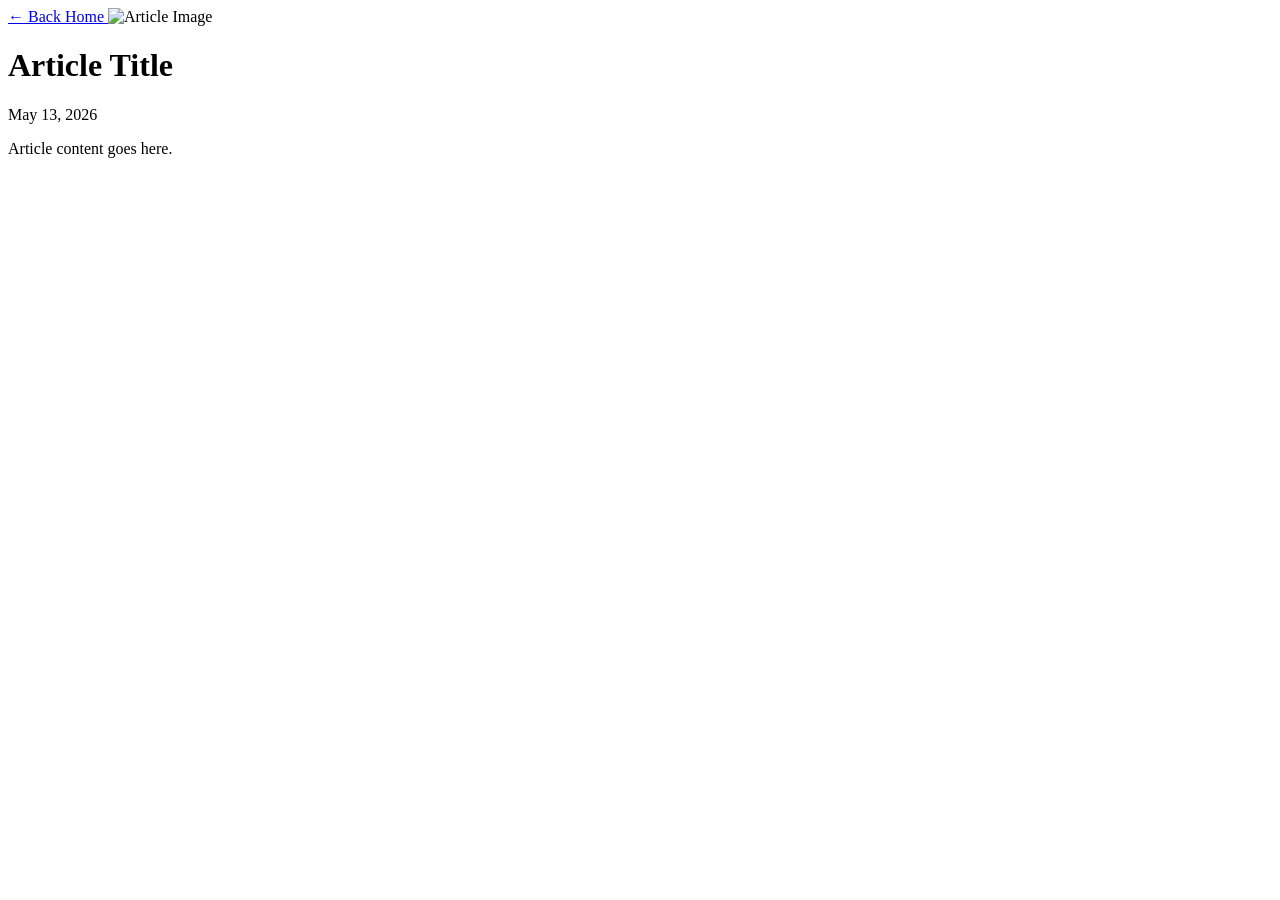
<file: src/main/resources/templates/article.html>
<!DOCTYPE html>
<html lang="en"
      xmlns:th="http://www.thymeleaf.org">

<head>
    <meta charset="UTF-8">

    <meta name="viewport"
          content="width=device-width, initial-scale=1.0">

    <title th:text="${article.title}">
        Article
    </title>

    <link rel="stylesheet"
          th:href="@{/css/style.css}">
</head>

<body>

    

    <div class="article-page">

        <!-- BACK BUTTON -->

        <a href="/"
           class="back-btn">
            ← Back Home
        </a>

        <!-- ARTICLE IMAGE -->

        <img th:src="${article.imageUrl}" alt="Article Image">

        

        <!-- ARTICLE TITLE -->

        <h1 th:text="${article.title}">
            Article Title
        </h1>

        <!-- ARTICLE DATE -->

        <p class="article-date"
           th:text="${article.date}">
            May 13, 2026
        </p>

        <!-- ARTICLE CONTENT -->

        <div class="article-text">

            <p th:text="${article.content}">
                Article content goes here.
            </p>

        </div>

    </div>

</body>
</html>
</file>
